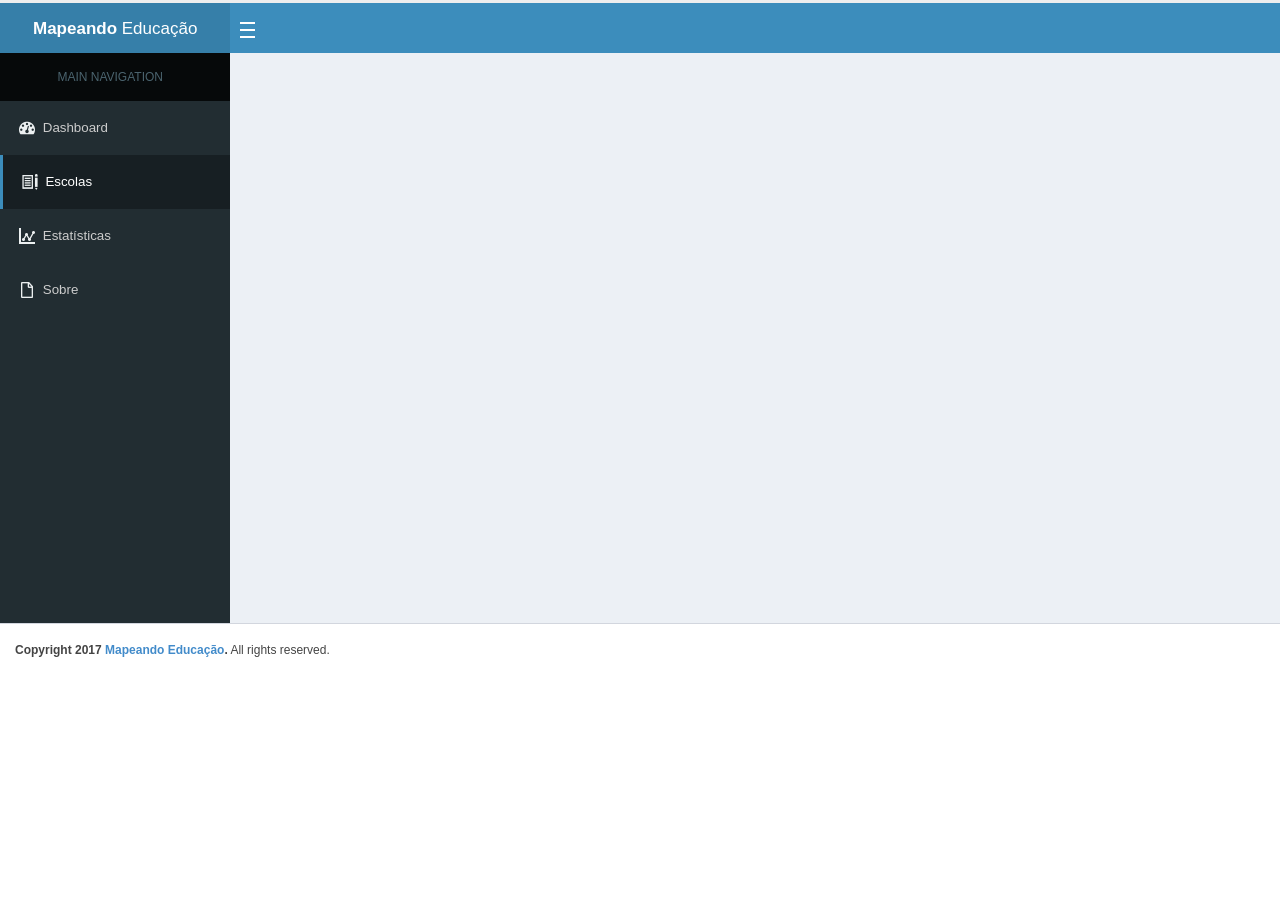
<file: escolas.html>
<!DOCTYPE html>
<html lang="pt">

<head>
  <meta http-equiv="Content-Type" content="text/html; charset=UTF-8">
  <meta charset="utf-8">
  <title>Mapeamento da Educação Bahia</title>
  <meta name="viewport" content="initial-scale=1.0, user-scalable=no">
  <meta name="description" content="Análise dos indicadores de todas as escolas públicas e privadas da Bahia. Baseado nos dados abertos publicados pela INEP">
  <meta name="keywords" content="Escola,Creche,Educação,Bahia,Inep,Dados Abertos,Transparência">
  <meta name="author" content="Marcos Netto">
  <meta name="viewport" content="width=device-width, initial-scale=1.0">
  <link rel="ICON" href="icon/favicon.ico" type="image/ico" />
  <link rel="stylesheet" href="css/modal.css">
  <link href="css/estilo.css" rel="stylesheet">
  <link rel="stylesheet" href="http://code.ionicframework.com/ionicons/2.0.1/css/ionicons.min.css">
  <link rel="stylesheet" href="https://cdnjs.cloudflare.com/ajax/libs/font-awesome/4.7.0/css/font-awesome.min.css">
  <!-- <link href="css/bootstrap.min.css" rel="stylesheet"> -->
  <style type="text/css">
    table, td {
      border: 1px solid black;
    }
  </style>
</head>
<div class="clearfix"></div>
<body onload="CreateTableFromJSON()">
  <header class="main-header">
    <a href="index.html" id="logo">
      <span class="novo-logo">
        <b>Mapeando</b>
        Educação
      </span>
    </a>
    <div class="navbar">
      <a class="sidebar-toggle">
        <div class="sidebar-btn" onclick="showSidebar()">
          <span></span>
          <span></span>
          <span></span>
        </div>
      </a>
    </div>
  </header>
  <!-- Page -->
  <div class="page">
    <!-- Sidebar-->
    <div id="sidebar">
      <div class="form">
      </div>
      <div class="sidebar-menu" >
        <ul>
          <li class="header">MAIN NAVIGATION</li>
          <li>
            <a id="dashboard" href="dashboard.html" onclick="selectLink(this.id)" >
              <img class="icon" src="icon/dash.png"></img>
              <span class="name">Dashboard</span>
            </a>
          </li>
          <li>
            <a class="active" href="escolas.html">
              <img class="icon" src="icon/escola.png"></img>
              <span class="name">
                Escolas
              </span>
            </a>
          </li>
          <li>
            <a href="estatisticas.html">
              <img class="icon" src="icon/estatisticas.png"></img>
              <span class="name">
                Estatísticas
              </span>
            </a>
          </li>
          <li>
            <a href="sobre.html">
              <img class="icon" src="icon/sobre.png"></img>
              <span class="name">
                Sobre
              </span>
            </a>
          </li>
        </ul>
      </div>
    </div>
    <!-- Fim Sidebar-->
    <!-- Content -->   
    <div id="content-wrapper">
    </div>
  </div>
  <script src="js/teste.js"></script>    
  <script src="js/buscar-dados.js"></script>
  <script src="js/mapa.js"></script>
</body>
<div class="clearfix"></div>
<footer class="main-footer">
  <strong>Copyright 2017 <a href="https://adminlte.io">Mapeando Educação</a>.</strong> All rights
  reserved.
</footer>
</html>
</file>
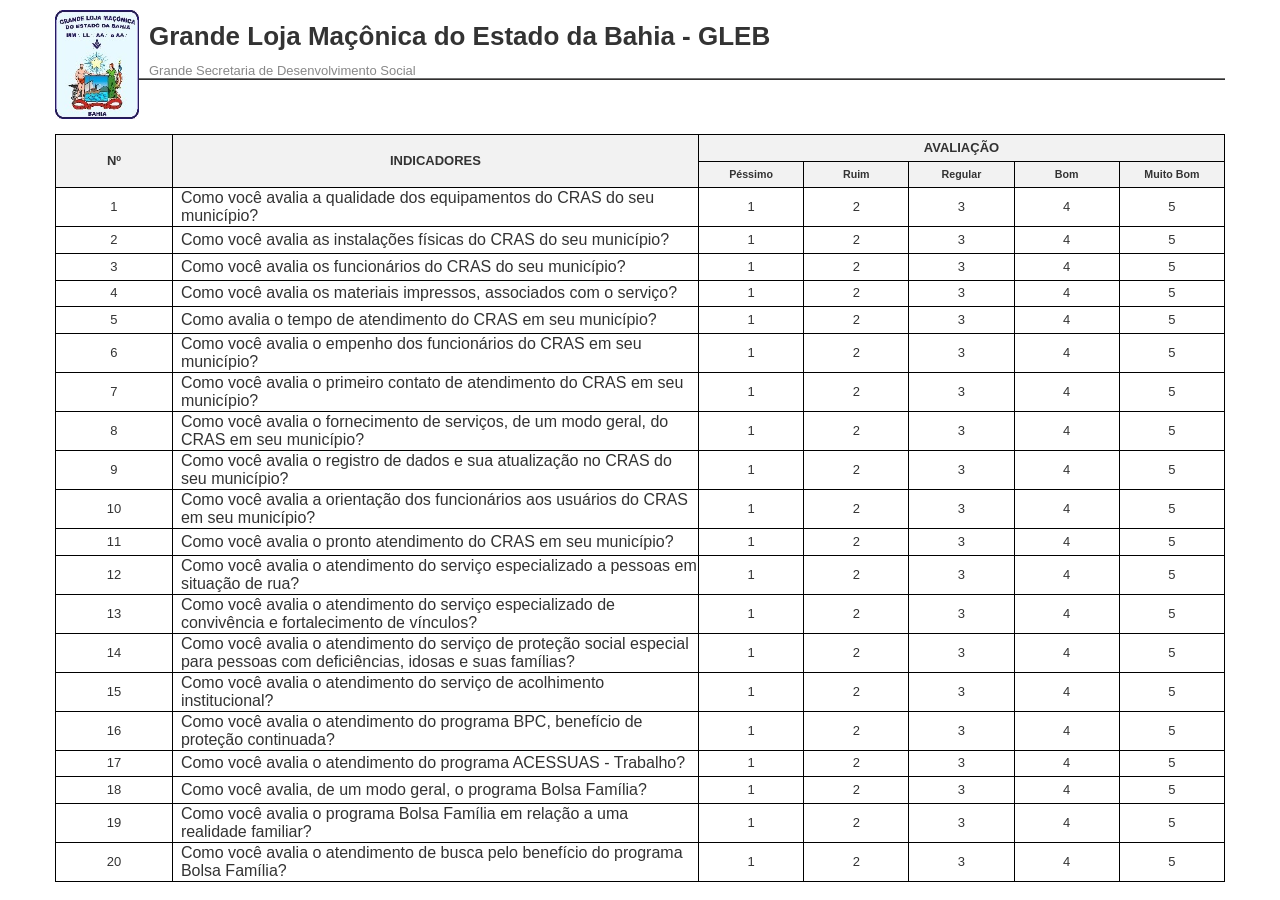
<file: form.html>
<!DOCTYPE html>
<html>

<head>
  <meta http-equiv="Content-Type" content="text/html; charset=UTF-8">
  <meta charset="utf-8">
  <title>Formulário de Avaliação Qualitativa - Sistema de Assistência Social</title>
  <meta name="viewport" content="initial-scale=1.0, user-scalable=no">
  <meta name="description" content="Análise dos indicadores qualitativos dos municípios da Bahia">
  <meta name="keywords" content="Indicadores,Qualitativos,Social,Bahia,Dados,Transparência">
  <meta name="author" content="Marcos Netto">

  <meta name="viewport" content="width=device-width, initial-scale=1.0">

  <!-- <link href="css/bootstrap.min.css" rel="stylesheet"> -->
  <link href="css/form.css" type="text/css"  rel="stylesheet">


</head>

<body>

  <header>
    <div class="container">
      <div class="row">
        <div class="col-md-5 col-sm-4">
          <h1 class="gleb-logo"><a href="/"><img src="../img/gleb.jpg" alt="GLEB"></a></h1>
        </div>
        <div class="col-md-5 col-sm-4">
          <div class="logo">
            <h1><span>Grande Loja Maçônica do Estado da Bahia - GLEB</span></h1>
            <p class="meta">Grande Secretaria de Desenvolvimento Social</p>
            <div class="sep"></div>
          </div>
        </div>
      </div>
    </div>
  </header>
  <div class="container">
    <table class="table table-bordered table-hover table-condensed">
      <tbody id="tabela-formulario">
        <tr>
          <th class="tag" style="width:10%" rowspan="2">Nº</th>
          <th class="tag" style="width:45%" rowspan="2">INDICADORES</th>
          <th class="tag" style="width:45%" colspan="5">AVALIAÇÃO</th>
        </tr>
        <tr>
          <th class="avaliadores">Péssimo</th>
          <th class="avaliadores"><span>Ruim</span></th>
          <th class="avaliadores"><span>Regular</span></th>
          <th class="avaliadores"><span>Bom</span></th>
          <th class="avaliadores"><span>Muito Bom</span></th>
        </tr>
        <tr id="tr-1">
          <td>1</td>
          <td class="content">Como você avalia a qualidade dos equipamentos do CRAS do seu município?</td>
          <td class="choice">1</td>
          <td class="choice">2</td>
          <td class="choice">3</td>
          <td class="choice">4</td>
          <td class="choice">5</td>
        </tr>
        <tr id="tr-2">
          <td>2</td>
          <td class="content">Como você avalia as instalações físicas do CRAS do seu município?</td>
          <td class="choice">1</td>
          <td class="choice">2</td>
          <td class="choice">3</td>
          <td class="choice">4</td>
          <td class="choice">5</td>
        </tr>
        <tr id="tr-3">
          <td>3</td>
          <td class="content">Como você avalia os funcionários do CRAS do seu município?</td>
          <td class="choice">1</td>
          <td class="choice">2</td>
          <td class="choice">3</td>
          <td class="choice">4</td>
          <td class="choice">5</td>
        </tr>
        <tr id="tr-4">
          <td>4</td>
          <td class="content">Como você avalia os materiais impressos, associados com o serviço?</td>
          <td class="choice">1</td>
          <td class="choice">2</td>
          <td class="choice">3</td>
          <td class="choice">4</td>
          <td class="choice">5</td>
        </tr>
        <tr id="tr-5">
          <td>5</td>
          <td class="content">Como avalia o tempo de atendimento do CRAS em seu município?</td>
          <td class="choice">1</td>
          <td class="choice">2</td>
          <td class="choice">3</td>
          <td class="choice">4</td>
          <td class="choice">5</td>
        </tr>
        <tr id="tr-6">
          <td>6</td>
          <td class="content">Como você avalia o empenho dos funcionários do CRAS em seu município?</td>
          <td class="choice">1</td>
          <td class="choice">2</td>
          <td class="choice">3</td>
          <td class="choice">4</td>
          <td class="choice">5</td>
        </tr>
        <tr id="tr-7">
          <td>7</td>
          <td class="content">Como você avalia o primeiro contato de atendimento do CRAS em seu município?</td>
          <td class="choice">1</td>
          <td class="choice">2</td>
          <td class="choice">3</td>
          <td class="choice">4</td>
          <td class="choice">5</td>
        </tr>
        <tr id="tr-8">
          <td>8</td>
          <td class="content">Como você avalia o fornecimento de serviços, de um modo geral, do CRAS em seu município?</td>
          <td class="choice">1</td>
          <td class="choice">2</td>
          <td class="choice">3</td>
          <td class="choice">4</td>
          <td class="choice">5</td>
        </tr>
        <tr id="tr-9">
          <td>9</td>
          <td class="content">Como você avalia o registro de dados e sua atualização no CRAS do seu município?</td>
          <td class="choice">1</td>
          <td class="choice">2</td>
          <td class="choice">3</td>
          <td class="choice">4</td>
          <td class="choice">5</td>
        </tr>
        <tr id="tr-10">
          <td>10</td>
          <td class="content">Como você avalia a orientação dos funcionários aos usuários do CRAS em seu município?</td>
          <td class="choice">1</td>
          <td class="choice">2</td>
          <td class="choice">3</td>
          <td class="choice">4</td>
          <td class="choice">5</td>
        </tr>
        <trid="tr-11">
          <td>11</td>
          <td class="content">Como você avalia o pronto atendimento do CRAS em seu município?</td>
          <td class="choice">1</td>
          <td class="choice">2</td>
          <td class="choice">3</td>
          <td class="choice">4</td>
          <td class="choice">5</td>
        </tr>
        <tr id="tr-12">
          <td>12</td>
          <td class="content">Como você avalia o atendimento do serviço especializado a pessoas em situação de rua?</td>
          <td class="choice">1</td>
          <td class="choice">2</td>
          <td class="choice">3</td>
          <td class="choice">4</td>
          <td class="choice">5</td>
        </tr>
        <tr id="tr-13">
          <td>13</td>
          <td class="content">Como você avalia o atendimento do serviço especializado de convivência e fortalecimento de vínculos?</td>
          <td class="choice">1</td>
          <td class="choice">2</td>
          <td class="choice">3</td>
          <td class="choice">4</td>
          <td class="choice">5</td>
        </tr>
        <tr id="tr-14">
          <td>14</td>
          <td class="content">Como você avalia o atendimento do serviço de proteção social especial para pessoas com deficiências, idosas e suas famílias?</td>
          <td class="choice">1</td>
          <td class="choice">2</td>
          <td class="choice">3</td>
          <td class="choice">4</td>
          <td class="choice">5</td>
        </tr>
        <tr id="tr-15">
          <td>15</td>
          <td class="content">Como você avalia o atendimento do serviço de acolhimento institucional?</td>
          <td class="choice">1</td>
          <td class="choice">2</td>
          <td class="choice">3</td>
          <td class="choice">4</td>
          <td class="choice">5</td>
        </tr>
        <tr id="tr-16">
          <td>16</td>
          <td class="content">Como você avalia o atendimento do programa BPC, benefício de proteção continuada?</td>
          <td class="choice">1</td>
          <td class="choice">2</td>
          <td class="choice">3</td>
          <td class="choice">4</td>
          <td class="choice">5</td>
        </tr>
        <tr id="tr-17">
          <td>17</td>
          <td class="content">Como você avalia o atendimento do programa ACESSUAS - Trabalho?</td>
          <td class="choice">1</td>
          <td class="choice">2</td>
          <td class="choice">3</td>
          <td class="choice">4</td>
          <td class="choice">5</td>
        </tr>
        <tr id="tr-18">
          <td>18</td>
          <td class="content">Como você avalia, de um modo geral, o programa Bolsa Família?</td>
          <td class="choice">1</td>
          <td class="choice">2</td>
          <td class="choice">3</td>
          <td class="choice">4</td>
          <td class="choice">5</td>
        </tr>
        <tr id="tr-19">
          <td>19</td>
          <td class="content">Como você avalia o programa Bolsa Família em relação a uma realidade familiar?</td>
          <td class="choice">1</td>
          <td class="choice">2</td>
          <td class="choice">3</td>
          <td class="choice">4</td>
          <td class="choice">5</td>
        </tr>
        <tr id="tr-20">
          <td>20</td>
          <td class="content">Como você avalia o atendimento de busca pelo benefício do programa Bolsa Família?</td>
          <td class="choice">1</td>
          <td class="choice">2</td>
          <td class="choice">3</td>
          <td class="choice">4</td>
          <td class="choice">5</td>
        </tr>
      </tbody>

    </table>
  </div>

  <script type="text/javascript" >

    var tabela = document.getElementById('tabela-formulario');

    tabela.addEventListener('click', function(event) {

      if (event.target.className == 'choice'){
        var array = event.target.parentNode.children;

        for (var i = 0; i < array.length; i++) {
          array[i].bgColor = "White";
        }

        event.target.bgColor = "Aqua";
      }

  });

  </script>
</body>



</html>
</file>
<file: css/modal.css>
.modal {
  display: none;
  position: fixed;
  z-index: 1;
  padding-top: 100px;
  left: 0;
  top: 0;
  width: 100%;
  height: 100%;
  overflow: auto;
  /*opacity: .0;
  -moz-opacity: .0;
  filter:alpha(opacity=0);*/
}

.modal-table {
    margin-bottom: 30px;
    float: left;
}

.modal-table h3 {
  float: left;
  width: 100%;
  font-size: 20px;
  margin-bottom: 15px
}

.modal-table table {
  margin-bottom: 0;
  border-bottom: 1px solid #ccc;
  margin-bottom: 10px;
  width: 445px
}

.modal-table table.table-striped tbody>tr:nth-child(odd)>th, .modal-table table.table-striped tbody>tr:nth-child(odd)>td {
  background-color: #e4e4e4
}

.modal-table table.table-less {
  width: 345px
}

.modal-table small {
  font-size: 11px;
  color: #666;
  text-align: center;
  float: right
}

.modal-table .educacenso-block-identify-icon {
  float: left;
  margin-right: 10px
}

.modal-table.highlight table {
  border-bottom: 1px solid #ddd;
  border-top: 1px solid #ddd
}

.modal-table.highlight table tbody tr td, .modal-table.highlight table tbody tr th {
  border: none;
  background-color: #e4e4e4
}

.background {
  z-index: 100;
  position: fixed;
  padding-top: 100px;
  left: 0;
  top: 0;
  width: 98%;
  height: 100%;
  /*overflow: auto;*/
  background-color: transparent;
}

.modal-content {
  position: relative;
  margin: auto;
  padding: 0;
  background-color: white;
  width: 90%;
  max-width: 1200px;
  z-index: 101;
  border: 1px solid #999;
  border: 1px solid rgba(0, 0, 0, 0.2);
  border-radius: 6px;
  -moz-border-radius: 6px;
  -webkit-border-radius:6px;
  -webkit-box-shadow: 0 5px 15px rgba(0, 0, 0, 0.5);
  box-shadow: 0 5px 15px rgba(0, 0, 0, 0.5);
  -moz-box-shadow: 2px 2px 2px #333333;
  background-clip: padding-box;
  outline: none;
}

.close {
    color: white;
    position: absolute;
    top: 10px;
    right: 25px;
    font-size: 35px;
    font-weight: bold;
}

.close:hover,
.close:focus {
  color: #999;
  text-decoration: none;
  cursor: pointer;
}
</file>
<file: css/estilo.css>
* {
    -webkit-box-sizing: border-box;
    -moz-box-sizing: border-box;
    box-sizing: border-box;
}

html {
    font-size: 100%;
    -webkit-text-size-adjust: 100%;
    -ms-text-size-adjust: 100%
}

body {
    margin: 0;
    font-family: 'Open Sans', arial, sans-serif;
    font-size: 13px;
    line-height: 18px;
    color: #333;
    background-color: #fff
}

header, nav, section {
    display: block
}

a: focus {
    outline: thin dotted #333;
    outline: 5px auto -webkit-focus-ring-color;
    outline-offset: -2px
}

a: hover, a: active {
    outline: 0
}

label {
    cursor: pointer
}

.clearfix {
    *zoom: 1
}

.clearfix: before, .clearfix: after {
    display: table;
    content: "";
    line-height: 0
}

.clearfix: after {
    clear: both
}

.clearfix {
    *zoom: 1
}

.clearfix: before, .clearfix: after {
    display: table;
    content: "";
    line-height: 0
}

.clearfix: after {
    clear: both
}

a {
    color: #428bca;
    text-decoration: none;
}

a: hover, a: focus {
    color: #286d2f;
    text-decoration: underline
}

.row {
    margin-right: -15px;
    margin-left: -15px;
    *zoom: 1
}

.row: before, .row: after {
    display: table;
    content: "";
    line-height: 0
}

.row: after {
    clear: both
}

.row: before, .row: after {
    display: table;
    content: "";
    line-height: 0
}

.row: after {
    clear: both
}

[class*="span"] {
    float: left;
    min-height: 1px;
    margin-left: 20px
}

.container {
    width: 940px
}

.span12 {
    width: 940px
}

.span12 h2 {
    margin-top: 10px;
    padding-bottom: 20px;
    margin-bottom: 20px;
    border-bottom: 1px dashed #ccc;
    line-height: 1.2em;
}

.span6 {
    width: 460px
}

.container {
    margin-right: auto;
    margin-left: auto;
    *zoom: 1
}

.container: before, .container: after {
    display: table;
    content: "";
    line-height: 0
}

.container: after {
    clear: both
}

p {
    margin: 0 0 9px
}

small {
    font-size: 85%
}

ul {
    padding: 0;
    margin: 0 0 9px 25px
}

li {
    line-height: 18px
}

html, html a {
    -webkit-font-smoothing: antialiased
}

h1, .h1, h2, .h2, h3, .h3 {
    margin-top: 18px;
    margin-bottom: 9px;
}

h1, h2, h3, h4, h5, h6, .h1, .h2, .h3, .h4, .h5, .h6 {
    font-family: inherit;
    font-weight: 500;
    line-height: 1.1;
    padding: 1px 0px;
    margin: 1px 0px;
    color: inherit;
}

h1 {
    color: #36923f;
    font-weight: 400;
    font-size: 33px;
    line-height: 32px;
}

h1+p {
    font-size: 20px;
    line-height: 28px;
    color: #666;
    margin-top: 10px;
    margin-bottom: 0
}

h2 {
    color: #444;
    font-weight: 400;
    font-size: 20px;
    line-height: 30px
}

h3 {
    line-height: 26px;
    font-size: 16px;
    font-weight: 400;
    color: #555
}

label {
    font-size: 13px;
    font-weight: 400;
    line-height: 18px
}

label {
    display: block;
    margin-bottom: 5px
}

table {
    max-width: 100%;
    background-color: transparent;
    border-collapse: collapse;
    border-spacing: 0
}

button, select {
    text-transform: none;
}

button {
    overflow: visible;
}

button, input, optgroup, select, textarea {
    margin: 0;
    font: inherit;
    color: inherit;
}

.table {
    width: 100%;
    margin-bottom: 18px
}

.table th, .table td {
    padding: 8px;
    line-height: 18px;
    text-align: left;
    vertical-align: top;
    border-top: 1px solid #ddd
}

.table th {
    font-weight: 700
}

.table-striped tbody>tr: nth-child(odd)>td, .table-striped tbody>tr: nth-child(odd)>th {
    background-color: #f9f9f9
}

.collapse {
    position: relative;
    height: 0;
    overflow: hidden;
    -webkit-transition: height .35s ease;
    -moz-transition: height .35s ease;
    -ms-transition: height .35s ease;
    -o-transition: height .35s ease;
    transition: height .35s ease
}

.close {
    float: right;
    font-size: 20px;
    font-weight: 700;
    line-height: 18px;
    color: #000;
    text-shadow: 0 1px 0 #fff;
    -webkit-opacity: .2;
    -moz-opacity: .2;
    opacity: .2;
    filter: alpha(opacity=20)
}

.close: hover, .close: focus {
    color: #000;
    text-decoration: none;
    cursor: pointer;
    -webkit-opacity: .4;
    -moz-opacity: .4;
    opacity: .4;
    filter: alpha(opacity=40)
}

.nav {
    margin-left: 0;
    margin-bottom: 18px;
    list-style: none
}

.nav>li>a {
    display: block
}

.nav>li>a: hover, .nav>li>a: focus {
    text-decoration: none;
    background-color: #eee
}

.nav>li>a {
    font-weight: 700;
    color: #999
}

.nav>li>a: hover {
    -webkit-transition: 200ms background;
    -moz-transition: 200ms background;
    -ms-transition: 200ms background;
    -o-transition: 200ms background;
    transition: 200ms background;
    color: #555;
    background: #7bc04b
}

.navbar {
    overflow: visible;
    margin-bottom: 18px;
    *position: relative;
    *z-index: 2
}

.navbar .nav {
    position: relative;
    left: 0;
    display: block;
    float: left;
    margin: 0 10px 0 0
}

.navbar .nav>li>a, .navbar .nav>li>a:visited {
    color: #666 !important;
    padding: 15px 15px 15px;
    filter: none !important;
    -webkit-transition: color 1s ease;
    -moz-transition: color 1s ease;
    -o-transition: color 1s ease;
    transition: color 1s ease;
}

.navbar .nav>li>a:hover {
    color: #428bca !important;
}

.navbar .nav>li {
    float: left
}

.navbar .nav>li>a {
    float: none;
    padding: 16px 15px 16px;
    color: #eee;
    text-decoration: none;
    text-shadow: 0 1px 0 #649319
}

.navbar .nav>li>a: focus, .navbar .nav>li>a: hover {
    background-color: #7bc04b;
    color: #fff;
    text-decoration: none
}

.navbar .nav>li>a {
    text-shadow: 0 -1px 0 rgba(255, 255, 255, 0.1);
    color: #eee;
    margin-left: 1px;
    padding: 14px 10px 16px
}

.navbar .nav>li>a: active {
    color: #fff;
    background-color: #36923f
}

.navbar .nav>li>a: hover {
    color: #fff;
    background-color: #36923f
}

.container {
    -webkit-transition: width .4s linear;
    -moz-transition: width .4s linear;
    -ms-transition: width .4s linear;
    -o-transition: width .4s linear;
    transition: width .4s linear
}

#content-wrapper {
    min-height: 100%;
    background-color: #ecf0f5;
    z-index: 800;
    width: 82%;
    float: right;
}

.skin-blue .content-header {
    background: transparent;
}

.content-header {
    position: relative;
    padding-top: 60px;
    padding-left: 15px;
}

.content-header>.breadcrumb {
    float: right;
    background: transparent;
    margin-top: 0;
    margin-bottom: 0;
    font-size: 12px;
    padding: 7px 5px;
    position: absolute;
    top: 15px;
    right: 10px;
    border-radius: 2px;
}

.breadcrumb {
    width: 200px;
    padding: 8px 15px;
    margin-bottom: 20px;
    list-style: none;
    background-color: #f5f5f5;
    border-radius: 4px;
}

.breadcrumb>li {
    display: inline-block;
}

.content-header>.breadcrumb {
    float: right;
    background: transparent;
    margin-top: 0;
    margin-bottom: 0;
    font-size: 12px;
    padding: 7px 5px;
    position: absolute;
    top: 15px;
    right: 10px;
    border-radius: 2px;
}

.content {
    min-height: 250px;
    padding: 15px;
    margin-right: auto;
    margin-left: auto;
    padding-left: 15px;
    padding-right: 15px;
}

.box {
    position: relative;
    border-radius: 3px;
    background: #ffffff;
    border-top: 3px solid #d2d6de;
    margin-bottom: 20px;
    width: 100%;
    box-shadow: 0 1px 1px rgba(0, 0, 0, 0.1);
}

.box-header.with-border {
    border-bottom: 1px solid #f4f4f4;
}

.box-header {
    color: #444;
    display: block;
    padding: 10px;
    position: relative;
}

.box-header .box-title {
    display: inline-block;
    font-size: 18px;
    margin: 0;
    line-height: 1;
}

.box-header>.box-tools {
    position: absolute;
    right: 10px;
    top: 5px;
}

.box-body {
    border-top-left-radius: 0;
    border-top-right-radius: 0;
    border-bottom-right-radius: 3px;
    border-bottom-left-radius: 3px;
    /*padding: 10px;*/
    transition: max-height 0.2s ease-out;
    display: "block";
}

.box-body .box-pane-right {
    border-top-left-radius: 0;
    border-top-right-radius: 0;
    border-bottom-right-radius: 3px;
    border-bottom-left-radius: 0;
}

.box-footer {
    border-top-left-radius: 0;
    border-top-right-radius: 0;
    border-bottom-right-radius: 3px;
    border-bottom-left-radius: 3px;
    border-top: 1px solid #f4f4f4;
    padding: 10px;
    background-color: #fff;
}

.box .border-right {
    border-right: 1px solid #f4f4f4;
}

.box.box-success {
    border-top-color: #00a65a;
}

.info-box {
    display: block;
    min-height: 90px;
    background: #fff;
    width: 100%;
    box-shadow: 0 1px 1px rgba(0, 0, 0, 0.1);
    border-radius: 2px;
    margin-bottom: 15px;
}

.info-box-icon {
    border-top-left-radius: 2px;
    border-top-right-radius: 0;
    border-bottom-right-radius: 0;
    border-bottom-left-radius: 2px;
    display: block;
    float: left;
    height: 90px;
    width: 90px;
    text-align: center;
    font-size: 45px;
    line-height: 90px;
    background: rgba(0, 0, 0, 0.2);
}

.info-box-content {
    padding: 5px 10px;
    margin-left: 90px;
}

.info-box-text {
    text-transform: uppercase;
}

.info-box-number {
    display: block;
    font-weight: bold;
    font-size: 18px;
}

.info-box .progress, .info-box .progress .progress-bar {
    border-radius: 0;
}

.info-box .progress {
    background: rgba(0, 0, 0, 0.2);
    margin: 5px -10px 5px -10px;
    height: 2px;
}

.info-box .progress .progress-bar {
    background: #fff;
}

.info-box .progress, .info-box .progress .progress-bar {
    border-radius: 0;
}

.chart {
    width: 100%;
}

.progress-description, .info-box-text {
    display: block;
    font-size: 14px;
    white-space: nowrap;
    overflow: hidden;
    text-overflow: ellipsis;
}

.no-padding {
    padding: 0 !important;
}

.pad {
    padding: 10px;
}

.pull-right {
    float: right;
}

.ion {
    display: inline-block;
    font-family: "Ionicons";
    speak: none;
    font-style: normal;
    font-weight: normal;
    font-variant: normal;
    text-transform: none;
    text-rendering: auto;
    line-height: 1;
    -webkit-font-smoothing: antialiased;
    -moz-osx-font-smoothing: grayscale;
}

.btn {
    border-radius: 3px;
    -webkit-box-shadow: none;
    box-shadow: none;
    border: 1px solid transparent;
}

.btn {
    display: inline-block;
    padding: 6px 12px;
    margin-bottom: 0;
    font-size: 14px;
    font-weight: 400;
    line-height: 1.42857143;
    text-align: center;
    white-space: nowrap;
    vertical-align: middle;
    -ms-touch-action: manipulation;
    touch-action: manipulation;
    cursor: pointer;
    -webkit-user-select: none;
    -moz-user-select: none;
    -ms-user-select: none;
    user-select: none;
    background-image: none;
    border: 1px solid transparent;
    border-radius: 4px;
}

.btn-box-tool {
    padding: 5px;
    font-size: 12px;
    background: transparent;
    color: #97a0b3;
    transition: 0.4s;
}

.font {
    display: inline-block;
    font: normal normal normal 14px/1;
    font-size: inherit;
    text-rendering: auto;
    -webkit-font-smoothing: antialiased;
    -moz-osx-font-smoothing: grayscale;
}

.bt-minus {
    content: "\2796"
}

.bt-plus {
    content: "\02795"
}

.bt-remove {
    content: "\02715"
}


}

.btn-box-tool:after {
    content: "\2212";
}

.text-center {
    text-align: center;
}

.progress.sm, .progress-sm, .progress.sm .progress-bar, .progress-sm .progress-bar {
    border-radius: 1px;
}

.progress.sm, .progress-sm {
    height: 10px;
}

.progress, .progress>.progress-bar, .progress .progress-bar, .progress>.progress-bar .progress-bar {
    border-radius: 1px;
}

.progress, .progress>.progress-bar {
    -webkit-box-shadow: none;
    box-shadow: none;
}

.progress {
    height: 20px;
    margin-bottom: 20px;
    overflow: hidden;
    background-color: #f5f5f5;
    border-radius: 4px;
    -webkit-box-shadow: inset 0 1px 2px rgba(0, 0, 0, .1);
    box-shadow: inset 0 1px 2px rgba(0, 0, 0, .1);
}

.progress-bar {
    float: left;
    width: 0;
    height: 100%;
    font-size: 12px;
    line-height: 20px;
    color: #fff;
    text-align: center;
    background-color: #337ab7;
    -webkit-box-shadow: inset 0 -1px 0 rgba(0, 0, 0, .15);
    box-shadow: inset 0 -1px 0 rgba(0, 0, 0, .15);
    -webkit-transition: width .6s ease;
    -o-transition: width .6s ease;
    transition: width .6s ease;
}

.progress-bar-aqua, .progress-bar-info {
    background-color: #00c0ef;
}

.progress-bar-red, .progress-bar-danger {
    background-color: #dd4b39;
}

.progress-bar-green, .progress-bar-success {
    background-color: #00a65a;
}

.progress-bar-yellow, .progress-bar-warning {
    background-color: #f39c12;
}

.description-block {
    display: block;
    margin: 10px 0;
    text-align: center;
}

.description-block>.description-header {
    margin: 0;
    padding: 0;
    font-weight: 600;
    font-size: 16px;
}

.description-block>.description-text {
    text-transform: uppercase;
}

.description-block.margin-bottom {
    margin-bottom: 25px;
}

.text-green {
    color: #00a65a !important;
}

.text-yellow {
    color: #f39c12 !important;
}

.text-red {
    color: #dd4b39 !important;
}

.bg-green, .callout.callout-success, .alert-success, .label-success, .modal-success .modal-body {
    background-color: #00a65a !important;
}

.bg-red, .bg-yellow, .bg-aqua, .bg-blue, .bg-light-blue, .bg-green, .bg-red-active, .bg-yellow-active, .bg-aqua-active, .bg-blue-active, .bg-light-blue-active, .bg-green-active {
    color: #fff !important;
}

.bg-yellow, .callout.callout-warning, .alert-warning, .label-warning, .modal-warning .modal-body {
    background-color: #f39c12 !important;
}

.bg-red, .callout.callout-danger, .alert-danger, .alert-error, .label-danger, .modal-danger .modal-body {
    background-color: #dd4b39 !important;
}

.bg-aqua, .callout.callout-info, .alert-info, .label-info, .modal-info .modal-body {
    background-color: #00c0ef !important;
}

[class*="span"] {
    -webkit-transition: width .4s linear;
    -moz-transition: width .4s linear;
    -ms-transition: width .4s linear;
    -o-transition: width .4s linear;
    transition: width .4s linear
}

@import url(http: //fonts.googleapis.com/css?family=Open+Sans: 400,600);
html {
    height: 100%;
    width: 100%
}

body {
    height: 100%;
    width: 100%;
    font-family: Arial, Helvetica, sans-serif;
    font-size: 12px;
    line-height: 22px;
    color: #666;
    border-top: 3px solid #eee;
    -webkit-font-smoothing: antialiased
}

h1, h2, h3 {
    font-family: 'Open Sans', Arial, Helvetica, sans-serif;
    padding: 1px 0px;
    margin: 1px 0px;
    font-weight: 600;
    color: #666
}

h2 {
    font-size: 25px;
    line-height: 35px
}

h3 {
    font-size: 20px;
    line-height: 30px
}

p {
    padding: 0px;
    margin: 0 0 10px;
}

b, strong {
    font-weight: 700;
}

a: hover, a: active, a: focus {
    outline: 0
}

ul li {
    padding: 1px 0px
}

.sep {
    height: 5px;
    background: url(../img/sep.png) repeat;
    clear: both
    width:85%;
    float: right;
}

a: hover, a: active, a: focus {
    outline: 0
}

: focus {
    outline: none
}

:: -moz-focus-inner {
    border: 0
}

.container {
    max-width: 980px
}

{
    margin-right: auto;
    margin-left: auto;
    padding-left: 15px;
    padding-right: 15px;
}

header {
    padding: 10px 0px 15px 0px;
    background: #FFFFFF
}

header .logo {
    padding: 0px
}

header .logo .meta {
    color: #888;
    line-height: 15px;
    padding: 0px;
    margin: 0px
}

.navbar * {
    box-shadow: none !important;
    text-shadow: none !important;
    border-radius: 0px !important;
    font-weight: 600 !important;
    font-size: 15px !important;
    font-family: 'Open Sans', Arial, Helvetica, sans-serif
}

.navbar {
    padding-left: 0px;
    background: transparent;
    filter: none !important;
    border: 0px !important
}

.navbar {
    border-top: 0px !important;
    border-bottom: 0px !important;
    margin-top: 5px;
    margin-bottom: 0px
}

.navbar ul li {
    list-style-type: none;
    padding: 0px
}

.navbar button {
    border: 0px;
    background: #eee !important
}

.navbar button: hover {
    background: #e9e9e9 !important
}

.navbar button .icon-bar {
    background: #ddd !important
}

.navbar a, .navbar a: visited {
    color: #666 !important;
    background: transparent
}

.navbar .nav>li>a, .navbar .nav>li>a: visited {
    color: #666 !important;
    padding: 15px 15px 15px;
    filter: none !important;
    -webkit-transition: color 1s ease;
    -moz-transition: color 1s ease;
    -o-transition: color 1s ease;
    transition: color 1s ease
}

.navbar .nav>li>a, .navbar .nav>li>a: hover, .navbar .nav>li>a: active {
    background: transparent !important
}

.clearfix:before, .clearfix:after, .container:before, .container:after, .container-fluid:before, .container-fluid:after, .row:before, .row:after, .form-horizontal .form-group:before, .form-horizontal .form-group:after, .btn-toolbar:before, .btn-toolbar:after, .btn-group-vertical>.btn-group:before, .btn-group-vertical>.btn-group:after, .nav:before, .nav:after, .navbar:before, .navbar:after, .navbar-header:before, .navbar-header:after, .navbar-collapse:before, .navbar-collapse:after, .pager:before, .pager:after, .panel-body:before, .panel-body:after, .modal-footer:before, .modal-footer:after {
    content: " ";
    display: table;
}

.clearfix:before, .clearfix:after, .container:before, .container:after, .container-fluid:before, .container-fluid:after, .row:before, .row:after, .form-horizontal .form-group:before, .form-horizontal .form-group:after, .btn-toolbar:before, .btn-toolbar:after, .btn-group-vertical>.btn-group:before, .btn-group-vertical>.btn-group:after, .nav:before, .nav:after, .navbar:before, .navbar:after, .navbar-header:before, .navbar-header:after, .navbar-collapse:before, .navbar-collapse:after, .pager:before, .pager:after, .panel-body:before, .panel-body:after, .modal-footer:before, .modal-footer:after {
    content: " ";
    display: table;
}

.clearfix:after, .container:after, .container-fluid:after, .row:after, .form-horizontal .form-group:after, .btn-toolbar:after, .btn-group-vertical>.btn-group:after, .nav:after, .navbar:after, .navbar-header:after, .navbar-collapse:after, .pager:after, .panel-body:after, .modal-footer:after {
    clear: both;
}

.col-md-7 {
    width: 58.33333333%;
}

.col-md-5, .col-sm-3, .col-md-4, .col-sm-4, .col-md-7, .col-sm-8, .col-md-12, .col-md-8, .col-md-9, .col-md-3, .col-md-2, .col-md-10, .col-md-1 {
    position: relative;
    float: left;
    min-height: 1px;
    padding-left: 15px;
    padding-right: 15px;
}

.navbar-collapse.collapse {
    display: block !important;
    height: auto !important;
    padding-bottom: 0;
    overflow: visible !important;
}

.navbar-collapse {
    max-height: 340px;
    overflow-x: visible;
    padding-right: 15px;
    padding-left: 15px;
    border-top: 1px solid transparent;
    box-shadow: inset 0 1px 0 rgba(255, 255, 255, 0.1);
    -webkit-overflow-scrolling: touch;
}

.navbar-right {
    float: right !important;
}

@media (min-width:768px) {
    .container {}
    width: 750px
}

@media (min-width:1200px) {
    .container {
        width: 1170px;
    }
}

@media (min-width:992px) {
    .container {
        width: 970px
    }
    .col-sm-3 {
        width: 25%;
    }
    .col-md-1 {
        width:10%;
    }
    .col-md-2 {
        width: 16.66666667%;
    }
    .col-md-9 {
        width: 75%;
    }
    .col-md-12 {
        width: 100%;
    }
    .col-md-4 {
        width: 33.33333333%;
    }
    .col-md-3 {
        width: 25%;
    }
    .col-md-8 {
        width: 66.66666667%;
    }
    .col-md-10 {
        width: 83.33333333%;
    }
}

#map {
    min-height: 357px;
    height: 100%;
    width : 100%;
    float: right;
    position: relative;

}

.map {
    margin: 0px;
    border: 0;
    min-height: 150%;
    height: 800px;
    width: 100%;
    float: right;
    overflow: hidden;
}

.heading-primary {
    font-size: 2em;
    padding: 2em;
    text-align: center;
}

.accordion dl, .accordion-list {
    border: 1px solid #ddd;
    &:after {
        content: "";
        display: block;
        height: 1em;
        width: 100%;
        background-color: darken(#38cc70, 10%);
    }
}

.accordion dd, .accordion__panel {
    background-color: #eee;
    font-size: 1em;
    line-height: 1.5em;
}

.accordion p {
    padding: 1em 2em 1em 2em;
}

.accordion {
    position: relative;
    background-color: #eee;
}


/*.accordionTitle,
.accordion__Heading {*/


/*background-color:#38cc70;*/


/*text-align:center;
     font-weight:700;
          padding:2em;
          display:block;
          text-decoration:none;
          color:#fff;
          transition:background-color 0.5s ease-in-out;
  border-bottom:1px solid darken(#38cc70, 5%);*/

.accordionTitle:before {
    content: "+";
    font-size: 1.5em;
    line-height: 0.5em;
    float: left;
    transform: rotate(-225deg);
    transition: transform 0.3s ease-in-out;
}


/*.accordionTitle:hover {
  background-color:darken(#38cc70, 10%);
}*/

.accordionTitleActive, .accordionTitle.is-expanded {
    background-color: darken(#38cc70, 10%);
}

.accordionTitleActive:before, .accordionTitle.is-expanded:before {
    transform: rotate(0deg);
}

.accordionItem {
    height: auto;
    overflow: hidden;
    max-height: 50em;
    transition: max-height 1s;
    @media screen and (min-width: 48em) {
        max-height:15em;
        transition: max-height 0.5s
    }
}

.accordionItem.is-collapsed {
    max-height: 0;
}

.no-js .accordionItem.is-collapsed {
    max-height: auto;
}

.animateIn {
    animation: accordionIn 0.45s normal ease-in-out both 1;
}

.animateOut {
    animation: accordionOut 0.45s alternate ease-in-out both 1;
}

@keyframes accordionIn {
    0% {
        opacity: 0;
        transform: scale(0.9) rotateX(-60deg);
        transform-origin: 50% 0;
    }
    100% {
        opacity: 1;
        transform: scale(1);
    }
}

@keyframes accordionOut {
    0% {
        opacity: 1;
        transform: scale(1);
    }
    100% {
        opacity: 0;
        transform: scale(0.9) rotateX(-60deg);
    }
}

.visible-lg-block, .visible-lg-inline, .visible-lg-inline-block, .visible-md-block, .visible-md-inline, .visible-md-inline-block, .visible-sm-block, .visible-sm-inline, .visible-sm-inline-block, .visible-xs-block, .visible-xs-inline, .visible-xs-inline-block {
    display: none!important;
}


#sidebar form {
   
}

div{
  display: block;

}



.main-header {
  background-color: #3c8dbc;
  webkit-transition: width .3s ease-in-out;
  -o-transition: width .3s ease-in-out;
  transition: width .3s ease-in-out;
  display: block;
  float: left;
  height: 50px;
  font-size: 20px;
  line-height: 50px;
  text-align: center;
  width: 100%;
  font-family: "Helvetica Neue", Helvetica, Arial, sans-serif;
  padding: 0;
  font-weight: 300;
  overflow: hidden;
  position: absolute;
  max-height: 100px;
  z-index: 1030;
  margin: 0px;
}

.main-header .navbar {
  transition: margin-left .3s ease-in-out;
  margin-bottom: 0;
  margin-left: 18%;
  float: right;
  width: 82%;
  min-height: 50px;
  border-radius: 0;
  border: none;
}



#logo {
  width: 18%;
  display: block;
  text-align: center;
  color: #fff;
  text-decoration: none;
  font-weight: 300;
  font-size: 17px;
  line-height: 50px;
  background-color: #367fa9;
  height: 100%;
  float: left;
  margin: 0px;
  position: absolute;
}

#logo.minimal{
}

#logo.minimal span{
  width: 4%;
}


#sidebar.visible{
  transition: left 0.3s linear;
  left: 0;

}

#sidebar.minimal{
  width: 4%;
}



#sidebar.minimal form, #sidebar.minimal span, #sidebar.minimal .header {
  visibility: hidden;
  width: 0;
  height: 0;
}

#sidebar.minimal ul li a{
  padding: 0;
}

#sidebar.minimal ul li a img{
  border: 0;
  margin-left: 14%;
  margin-top: 30%;
  width: 60%;
  height: 100%;
}


#content-wrapper.all{
  width: 96%;
}

#sidebar {
  background: #222d32;
  width: 18%;
  min-height: 100%;
  float: left;
  margin-top: 50px;
  left: 0;
  padding: 0;
  flex-shrink:0;
}

#content-wrapper{
  margin-top: 50px;
  flex-grow:1;
  min-height: 570px;
}

.page{
  display:flex;
}

#sidebar ul {
  margin: 0px;
  padding: 0px;
}

#sidebar ul li {
  list-style: none;
  padding: 0;
}

#sidebar ul li a {
  background-color:  #222d32;
  color: #ccc;
  display: block;
  padding:15px;
  text-decoration: none;
}

#sidebar ul ul{
  transition: all 0.5s;
  visibility: hidden;
  width: 0;
  height: 0;
}

#sidebar ul li > ul{
  transition: all 0.5s;
  visibility: hidden;
  width: 0;
  height: 0;
}

#sidebar ul li:hover > ul li{
  visibility:visible;
  width: auto;
  
}


#sidebar ul li a:hover {
  background: black;
  color: #fff;
}




.sidebar-menu{
  font-size: 10pt;
  color: #b8c7ce;
  font-family: 'Source Sans Pro','Helvetica Neue',Helvetica,Arial,sans-serif;
  font-weight: 400;
}

.sidebar-toggle {
  float: left;
  background-color: transparent;
  background-image: none;
  padding: 0;
  margin-top: 14px;
  align-items: center;
  margin-left: 10px;
}

.sidebar-btn{
  width: 15px;
  padding: 0;
  cursor: pointer;
}

.sidebar-btn span{
  height: 2px;
  background: #fff;
  margin-bottom: 5px;
  display: block;
  padding: 0;
  margin: 1;

}

.sidebar-form {
  border-radius: 3px;
  border: 1px solid #374850;
  margin: 10px 10px;
  overflow: hidden;
  text-overflow: clip;
}


.input-group {
  z-index: 2;
  width: 100%;
  padding: 0;
  margin: 0;
  display: block;
}

input[type="text"] {
  color: #666;
  border-top-left-radius: 2px;
  border-top-right-radius: 0;
  border-bottom-right-radius: 0;
  border-bottom-left-radius: 2px;
  box-shadow: none;
  background-color: #374850;
  border: 1px solid transparent;
  height: 35px;
  padding: 5px;
  float: left;
  width: 80%;
  margin: 0;
  font-size: 13px;

}

input[type="text"]:focus {
  background: #fff;
}


.input-group-btn {
  vertical-align: middle;
  color: #666;
  border-top-left-radius: 2px;
  border-top-right-radius: 0;
  border-bottom-right-radius: 0;
  border-bottom-left-radius: 2px;
  box-shadow: none;
  background-color: #374850;
  border: 1px solid transparent;
  padding: 0px;
  margin: 0;


}

a > span{
  vertical-align: middle;
  font-weight: 400;
}


a > img{
  width: 7%;
  height: 7%;
  padding: 0;
  vertical-align: middle;
}



#search-btn {
  color: #666;
  border-top-left-radius: 2px;
  border-top-right-radius: 0;
  border-bottom-right-radius: 0;
  border-bottom-left-radius: 2px;
  box-shadow: none;
  background-color: #374850;
  border: 1px solid transparent;
  height: 35px;
  width: 20%;
  float: left;
}
li{
  display: list-item;
  text-align: -webkit-match-parent;
}

li.header{
  color: #4b646f;
  background: #1a2226;
  overflow: hidden;
  text-overflow: clip;
  padding: 10px 25px 10px 15px;
  font-size: 12px;
  position: relative;
  margin: 0;
   
}

li > a{
  display:block;
}




b, strong {
  font-weight: 700;
}

i {
  color: #999;
}

button {
  color: #999;
}

.dropbtn {
  background-color: #4CAF50;
  color: white;
  padding: 16px;
  font-size: 16px;
  border: none;
  cursor: pointer;
}

.form{
  background: #222d32;
}

.main-footer {
  background: #fff;
  padding: 15px;
  color: #444;
  border-top: 1px solid #d2d6de;
}




.time{
  height: 400px;
}

.membro{
  display: inline-block;
  height: 70%;
  width: 30%;
  text-align: center;
  margin-top: 20px;
}

.img-circle{
  width: 40%;
}


.nome{
  margin: 0;
}

.icon{
  height: 100%;
  width: 12%;
}

#sidebar ul li a:active{

}





#floating-panel {
    position: absolute;
    right: 2%;
    z-index: 5;
    background-color: transparent;
    padding: 5px;
    text-align: center;
    font-family: 'Roboto','sans-serif';
    line-height: 30px;
    padding-left: 10px;
}

.content-header div.subnav-title {
    margin: 0;
    display: inline-block;
    line-height: 1;
    top: -4px;
    position: relative;
    padding-bottom: 25px;
}

.content-header div.subnav-title .subnav-breadcrumb>li:first-child {
    border-radius: 3px 0 0 3px;
    border-left: 1px solid #d8d8d8;
}

.content-header div.subnav-title .subnav-breadcrumb>li {
    background: #fff;
    border: 1px solid #d8d8d8;
    height: 28px;
    margin-right: -5px;
    padding: 0 10px;
    line-height: 28px;
    border-right: none;
    border-left: 0;
    position: relative;
}

.subnav-breadcrumb>li {
    display: inline-block;
    color: #555;
    font-size: 14px;
}

.content-header div.subnav-title .subnav-breadcrumb {
    display: inline-block;
    background: #fff;
    clear: both;
}

.subnav-breadcrumb {
    list-style: none;
    padding: 0;
    margin: 0;
    margin-top: 12px;
}

.content-header div.subnav-title .subnav-breadcrumb>li a {
    text-transform: uppercase;
    color: #000;
    font-size: 10px !important;
    font-weight: 600;
    background: #fff;
}

.content-header div.subnav-title .subnav-breadcrumb>li:before {
    content: "";
    display: block;
    position: absolute;
    top: -2px;
    right: -1px;
    z-index: 9;
    border-style: solid;
    border-width: 16.5px 0 16.5px 10px;
    border-color: transparent transparent transparent #d8d8d8;
}

.content-header div.subnav-title .subnav-breadcrumb>li:after {
    content: "";
    display: block;
    position: absolute;
    top: -1px;
    right: 0;
    z-index: 10;
    width: 0;
    height: 0;
    border-style: solid;
    border-width: 15.5px 0 15.5px 10px;
    border-color: transparent transparent transparent #fff;
}

.content-header div.subnav-title .brasil-title {
    position: relative;
    top: 0;
}

.select2-container, .select2-drop, .select2-search, .select2-search input {
    -webkit-box-sizing: border-box;
    -moz-box-sizing: border-box;
    box-sizing: border-box;
}

.select2-container {
    margin: 0;
    position: relative;
    display: inline-block;
    zoom: 1;
    vertical-align: middle;
}

.subnav-breadcrumb>li .select2-choice {
    background-image: none;
    border: none !important;
    box-shadow: none;
    padding: 0 !important;
}

.select2-container .select2-choice {
    display: block;
    height: 26px;
    padding: 0 0 0 8px;
    overflow: hidden;
    position: relative;
    border: 1px solid #aaa;
    white-space: nowrap;
    line-height: 26px;
    color: #444;
    text-decoration: none;
    border-radius: 4px;
    background-clip: padding-box;
    -webkit-touch-callout: none;
    -webkit-user-select: none;
    -moz-user-select: none;
    -ms-user-select: none;
    user-select: none;
    background-color: #fff;
    background-image: -webkit-gradient(linear, left bottom, left top, color-stop(0, #eee), color-stop(.5, #fff));
    background-image: -webkit-linear-gradient(center bottom, #eee 0, #fff 50%);
    background-image: -moz-linear-gradient(center bottom, #eee 0, #fff 50%);
    filter: progid:DXImageTransform.Microsoft.gradient(startColorstr='#ffffff', endColorstr='#eeeeee', GradientType=0);
    background-image: linear-gradient(top, #fff 0, #eee 50%);
}

.subnav-breadcrumb>li .select2-choice>.select2-chosen {
    max-width: 300px;
}

.select2-container .select2-choice>.select2-chosen {
    margin-right: 26px;
    display: block;
    overflow: hidden;
    white-space: nowrap;
    text-overflow: ellipsis;
}


.select2-container .select2-choice abbr {
    display: none;
    width: 12px;
    height: 12px;
    position: absolute;
    right: 24px;
    top: 8px;
    font-size: 1px;
    text-decoration: none;
    border: 0;
    background: url(http://d2jaknbl34vcit.cloudfront.net/img/select2/select2.png) right top no-repeat;
    cursor: pointer;
    outline: 0;
}

.select2-search {
    display: inline-block;
    width: 100%;
    min-height: 26px;
    margin: 0;
    padding-left: 4px;
    padding-right: 4px;
    position: relative;
    z-index: 10000;
    white-space: nowrap;
}

.select2-search input {
    width: 100%;
    height: auto !important;
    min-height: 26px;
    padding: 4px 5px 4px 20px;
    margin: 0;
    outline: 0;
    font-family: 'Open Sans',sans-serif;
    font-size: 1em;
    border-bottom: 1px solid #aaa;
    border-radius: 0;
    -webkit-box-shadow: none;
    box-shadow: none;
    background: #fff url(http://d2jaknbl34vcit.cloudfront.net/img/select2/select2.png) no-repeat -38px -22px;
}

.select2-container, .select2-drop, .select2-search, .select2-search input {
    -webkit-box-sizing: border-box;
    -moz-box-sizing: border-box;
    box-sizing: border-box;
}

.select2-display-none {
    display: none;
}

.select2-drop {
    width: 100%;
    margin-top: -1px;
    position: absolute;
    z-index: 9999;
    top: 100%;
    background: #fff;
    color: #000;
    border: 1px solid #aaa;
    border-top: 0;
    border-radius: 0 0 4px 4px;
    -webkit-box-shadow: 0 4px 5px rgba(0,0,0,0.15);
    box-shadow: 0 4px 5px rgba(0,0,0,0.15);
}

.select2-offscreen, .select2-offscreen:focus {
    clip: rect(0 0 0 0) !important;
    width: 1px !important;
    height: 1px !important;
    border: 0 !important;
    margin: 0 !important;
    padding: 0 !important;
    overflow: hidden !important;
    position: absolute !important;
    outline: 0 !important;
    left: 0 !important;
    top: 0 !important;
}

.select2-search-choice-close {
    display: block;
    width: 12px;
    height: 13px;
    position: absolute;
    right: 3px;
    top: 4px;
    font-size: 1px;
    outline: none;
    background: url(http://d2jaknbl34vcit.cloudfront.net/img/select2/select2.png) right top no-repeat;
}

nav .nav-wrapper {
    position: relative;
    height: 100%;
}

nav, nav .nav-wrapper i, nav a.button-collapse, nav a.button-collapse i {
    line-height: 64px;
}

nav.flat {
  box-shadow: none;
  background: transparent;
}
nav.flat .breadcrumb {
  color: #d9d9d9;
  display: inline-block;
  padding-right: 1rem;
  padding-left: calc(32px + 1rem);
  margin-left: -3px;
}
nav.flat .breadcrumb:hover{
  transition: background ease 0.3s;
}
nav.flat .breadcrumb:hover:after {
  transition: border-left-color ease 0.3s, background ease 0.3s;
}
nav.flat .breadcrumb:before{
  display: none;
}
nav.flat .breadcrumb:after{
  content: "";
  display: inline-block;
  position: absolute;
  top: 0;
  border: transparent 32px solid;
  border-left-color: black;
  margin-left: 1rem;
}
nav.flat .breadcrumb:nth-child(odd) {
  background: #fff;
}
nav.flat .breadcrumb:nth-child(odd):after {
  border-left-color: #fff;
}
nav.flat .breadcrumb:nth-child(odd):hover{
  background: ##d8d8d8;
}
nav.flat .breadcrumb:nth-child(odd):hover:after {
  border-left-color: ##d8d8d8;
}
nav.flat .breadcrumb:nth-child(odd):last-child:after {
  border-color: #fff;
}
nav.flat .breadcrumb:nth-child(even) {
  background: ##d8d8d8;
}
nav.flat .breadcrumb:nth-child(even):after {
  border-left-color: ##d8d8d8;
}
nav.flat .breadcrumb:nth-child(even):hover {
  background: #f86b71;
}
nav.flat .breadcrumb:nth-child(even):hover:after {
  border-left-color: #f86b71;
}
nav.flat .breadcrumb:nth-child(even):last-child:after {
  border-color: ##d8d8d8;
}
nav.flat .breadcrumb:last-child {
  color: white;
}
nav.flat .breadcrumb:last-child:after {
  border-left-width: 0;
}

ol, ul {
    list-style: none;
}

#breadcrumb {
  list-style: none;
  display: inline-block;
}
#breadcrumb .icon {
  font-size: 14px;
}
#breadcrumb li {
  float: left;
}
#breadcrumb li a {
  color: #FFF;
  display: block;
  background: #3498db;
  text-decoration: none;
  position: relative;
  height: 40px;
  line-height: 40px;
  padding: 0 10px 0 5px;
  text-align: center;
  margin-right: 23px;
}
#breadcrumb li:nth-child(even) a {
  background-color: #2980b9;
}
#breadcrumb li:nth-child(even) a:before {
  border-color: #2980b9;
  border-left-color: transparent;
}
#breadcrumb li:nth-child(even) a:after {
  border-left-color: #2980b9;
}
#breadcrumb li:first-child a {
  padding-left: 15px;
  -moz-border-radius: 4px 0 0 4px;
  -webkit-border-radius: 4px;
  border-radius: 4px 0 0 4px;
}
#breadcrumb li:first-child a:before {
  border: none;
}
#breadcrumb li:last-child a {
  padding-right: 15px;
  -moz-border-radius: 0 4px 4px 0;
  -webkit-border-radius: 0;
  border-radius: 0 4px 4px 0;
}
#breadcrumb li:last-child a:after {
  border: none;
}
#breadcrumb li a:before, #breadcrumb li a:after {
  content: "";
  position: absolute;
  top: 0;
  border: 0 solid #3498db;
  border-width: 20px 10px;
  width: 0;
  height: 0;
}
#breadcrumb li a:before {
  left: -20px;
  border-left-color: transparent;
}
#breadcrumb li a:after {
  left: 100%;
  border-color: transparent;
  border-left-color: #3498db;
}
#breadcrumb li a:hover {
  background-color: #1abc9c;
}
#breadcrumb li a:hover:before {
  border-color: #1abc9c;
  border-left-color: transparent;
}
#breadcrumb li a:hover:after {
  border-left-color: #1abc9c;
}
#breadcrumb li a:active {
  background-color: #16a085;
}
#breadcrumb li a:active:before {
  border-color: #16a085;
  border-left-color: transparent;
}
#breadcrumb li a:active:after {
  border-left-color: #16a085;
}



li.active a {
  color: white;
  background: #368cd7;
}
li.active a:after {
  border-left-color: #368cd7;
}

.invisivel {
  display: none;
}

.noselect {
    -webkit-touch-callout: none;
    -webkit-user-select: none;
    -khtml-user-select: none;
    -moz-user-select: none;
    -ms-user-select: none;
    user-select: none;
}

.dropdown-container, .instructions{
    width: 150px;
    margin: 20px auto 0;
    font-size: 14px;
    font-family: sans-serif;
}

.instructions {
    width: 100%;
    text-align: center;
}

.instructions {
  width: 100%;
  text-align: center;
}

.dropdown-button {
  float: left;
  width: 100%;
  background: whitesmoke;
  padding: 10px 12px;
  cursor: pointer;
  border: 1px solid lightgray;
  box-sizing: border-box;
}
.dropdown-button .dropdown-label, .dropdown-button .dropdown-quantity {
  float: left;
}
.dropdown-button .dropdown-quantity {
  margin-left: 4px;
}
.dropdown-button .fa-filter {
  float: right;
}

.dropdown-list:after, .dropdown-list:before {
    bottom: 100%;
    left: 127px;
    border: solid transparent;
    content: " ";
    height: 0;
    width: 0;
    position: absolute;
    pointer-events: none;
}

.dropdown-list:before {
    border-color: rgba(216,216,216,0);
    border-bottom-color: #d8d8d8;
    border-width: 11px;
    margin-left: -11px;
}

.dropdown-list {
  position: absolute;
  background: #fff;
  width: 200px;
  float: left;
  border: 1px solid lightgray;
  box-sizing: border-box;
  padding: 10px 12px;
  z-index: 10000;
}

.dropdown-list-mask {
    border: 0;
    margin: 0;
    padding: 0;
    position: fixed;
    left: 0;
    top: 0;
    min-height: 100%;
    min-width: 100%;
    height: auto;
    width: auto;
    opacity: 0;
    z-index: 9998;
    background-color: #fff;
    filter: alpha(opacity=0);
}

.dropdown-list input[type="search"] {
  width: 100%;
     height: auto !important; 
     min-height: 26px; 
     padding: 4px 5px 4px 20px; 
     margin: 0; 
     outline: 0; 
     font-family: 'Open Sans',sans-serif; 
     font-size: 1em; 
     border-bottom: 1px solid #aaa; 
     border-radius: 0; 
     -webkit-box-shadow: none; 
     box-shadow: none; 
     background: #fff url(http://d2jaknbl34vcit.cloudfront.net/img/select2/select2.png) no-repeat -38px -22px;
}
.dropdown-list ul {
  margin: 10px 0;
  max-height: 200px;
  overflow-y: auto;
}
.dropdown-list ul input[type="checkbox"] {
  position: relative;
  top: 2px;
}

#sidebar ul li a.active {
    border-left: 3px solid #3c8dbc;
    color: #fff;
    background-color: #171f23;
}

#sidebar ul li.header {
    color: #4b646f;
    background: #06090a;
    overflow: hidden;
    text-overflow: clip;
    padding: 15px 25px 15px 15px;
    font-size: 12px;
    display: list-item;
    text-align: center;
}

.about{
    margin: 10px;
    margin-bottom: 60px;
}



.habilidades{
    margin: 10px;
    margin-bottom: 60px;
}

.skills {
    text-align: right; /* Right-align text */
    padding-right: 20px; /* Add some right padding */
    line-height: 40px; /* Set the line-height to center the text inside the skill bar, and to expand the height of the container */
    color: white; /* White text color */
}

.html {width: 90%; background-color: #4CAF50;} /* Green */
.css {width: 80%; background-color: #2196F3;} /* Blue */
.js {width: 65%; background-color: #f44336;} /* Red */
.php {width: 60%; background-color: #808080;} /* Dark Grey */
</file>
<file: css/form.css>
body {
    margin: 0;
    font-family: 'Open Sans', arial, sans-serif;
    font-size: 13px;
    line-height: 18px;
    color: #333;
    background-color: #fff
}

header {
    padding: 10px 0px 15px 0px;
    background: #FFFFFF
}

header .logo {
    padding: 0px
}

header.logo h1 a {
    /* header .container .logo h1 a: hover{ */
    font-size: 30px;
    text-decoration: none;
    font-family: "Open Sans", Arial, Helvetica, sans-serif;
    font-weight: 300;
    font-style: normal;
    text-transform: uppercase
}

header .logo .meta {
    color: #888;
    line-height: 15px;
    padding: 0px;
    margin: 0px
}

header .gleb-logo {
    float: left;
    margin: 0 10px 0 0;
    opacity: 1;
    overflow: hidden;
    width: 84px;
}

header img {
    width: 100%;
    height: auto;
}

header .sep {
    height: 1px;
    background: #717171;
    border-bottom: 1px solid #313030;
    float: bottom;
}

.container {
    width: 940px
}

.container {
    margin-right: auto;
    margin-left: auto;
    *zoom: 1
}

.container: before, .container: after {
    display: table;
    content: "";
    line-height: 0
}

.container: after {
    clear: both
}

table {
    font-family: "Calibri", sans-serif;
    border: 1px solid black;
    border-collapse: collapse;
    background-color: white;
    width: 100%;
}

td, th {
    border: 1px solid black;
    text-align: center;
}

th {
    background: #F2F2F2;
}

tr {
    height: 20.0pt;
}

th.avaliadores {
    font-size: 8.0pt;
    width: 53px;
}

th.tag {
    font.size: 14.0pt;
    font-weight: bold;
}

td.content {
    font-size: 12.0pt;
    text-align: left;
    padding-left: 8px;
}

title {
    text-align: center;
    line-height: 150%;
    text-autospace: ideograph-numeric;
    border: none;
    mso-border-bottom-alt: solid windowtext .5pt;
    padding: 0cm;
    align="center;
  mso-pading-alt: 0cm 0cm 1.0pt 0cm";
}

p span {
    font-size: 14.0pt;
    mso-bidi-font-size: 12.0pt;
    line-height: 150%;
    font-family: "Arial", sans-serif;
}

.choice {
    cursor: pointer;
    -webkit-user-select: none;
    -moz-user-select: none;
    -ms-user-select: none;
    user-select: none;
}

.clearfix:before, .clearfix:after, .container:before, .container:after, .container-fluid:before, .container-fluid:after, .row:before, .row:after, .form-horizontal .form-group:before, .form-horizontal .form-group:after, .btn-toolbar:before, .btn-toolbar:after, .btn-group-vertical>.btn-group:before, .btn-group-vertical>.btn-group:after, .nav:before, .nav:after, .navbar:before, .navbar:after, .navbar-header:before, .navbar-header:after, .navbar-collapse:before, .navbar-collapse:after, .pager:before, .pager:after, .panel-body:before, .panel-body:after, .modal-footer:before, .modal-footer:after {
    content: " ";
    display: table;
}

.clearfix:before, .clearfix:after, .container:before, .container:after, .container-fluid:before, .container-fluid:after, .row:before, .row:after, .form-horizontal .form-group:before, .form-horizontal .form-group:after, .btn-toolbar:before, .btn-toolbar:after, .btn-group-vertical>.btn-group:before, .btn-group-vertical>.btn-group:after, .nav:before, .nav:after, .navbar:before, .navbar:after, .navbar-header:before, .navbar-header:after, .navbar-collapse:before, .navbar-collapse:after, .pager:before, .pager:after, .panel-body:before, .panel-body:after, .modal-footer:before, .modal-footer:after {
    content: " ";
    display: table;
}

.clearfix:after, .container:after, .container-fluid:after, .row:after, .form-horizontal .form-group:after, .btn-toolbar:after, .btn-group-vertical>.btn-group:after, .nav:after, .navbar:after, .navbar-header:after, .navbar-collapse:after, .pager:after, .panel-body:after, .modal-footer:after {
    clear: both;
}

@media (min-width:768px) {
    .container {
        width: 750px
    }
}

@media (min-width:992px) {
    .container {
        width: 970px
    }
}

@media (min-width:1200px) {
    .container {
        width: 1170px;
    }
}
</file>
